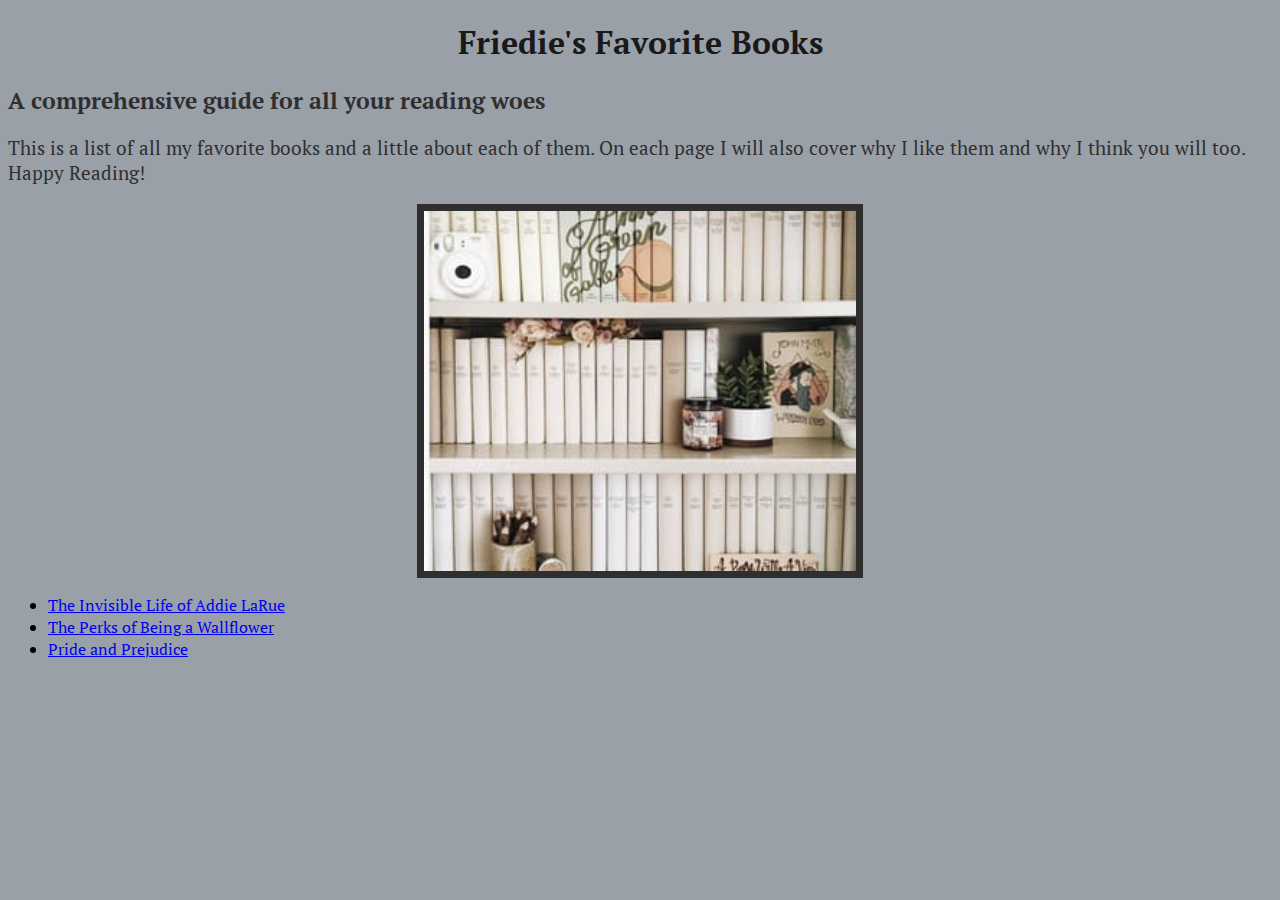
<file: index.html>
<!DOCTYPE html>
<html>
<head>
	<link rel="preconnect" href="https://fonts.gstatic.com">
<link href="https://fonts.googleapis.com/css2?family=PT+Serif&display=swap" rel="stylesheet">
	<link href="style.css" type="text/css" rel="stylesheet" />
	<title>Friedie's Favorite Books</title>
</head>

<body>
	<h1>Friedie's Favorite Books</h1>
	<h2>A comprehensive guide for all your reading woes</h2>
	<p>This is a list of all my favorite books and a little about each of them. On each page I will also cover why I like them and why I think you will too. Happy Reading!</p>
	<img src="bookshelf2.jpg" alt= "bookshelf"width="auto" height="360" class="center" />
	<ul>
		<li><a href="AddieLaRue.html">The Invisible Life of Addie LaRue</a></li>
		<li><a href="PerksOfAWallflower.html">The Perks of Being a Wallflower</a></li>
		<li><a href="PAndP.html">Pride and Prejudice</a></li>
	</ul>


</body>
</html>
</file>
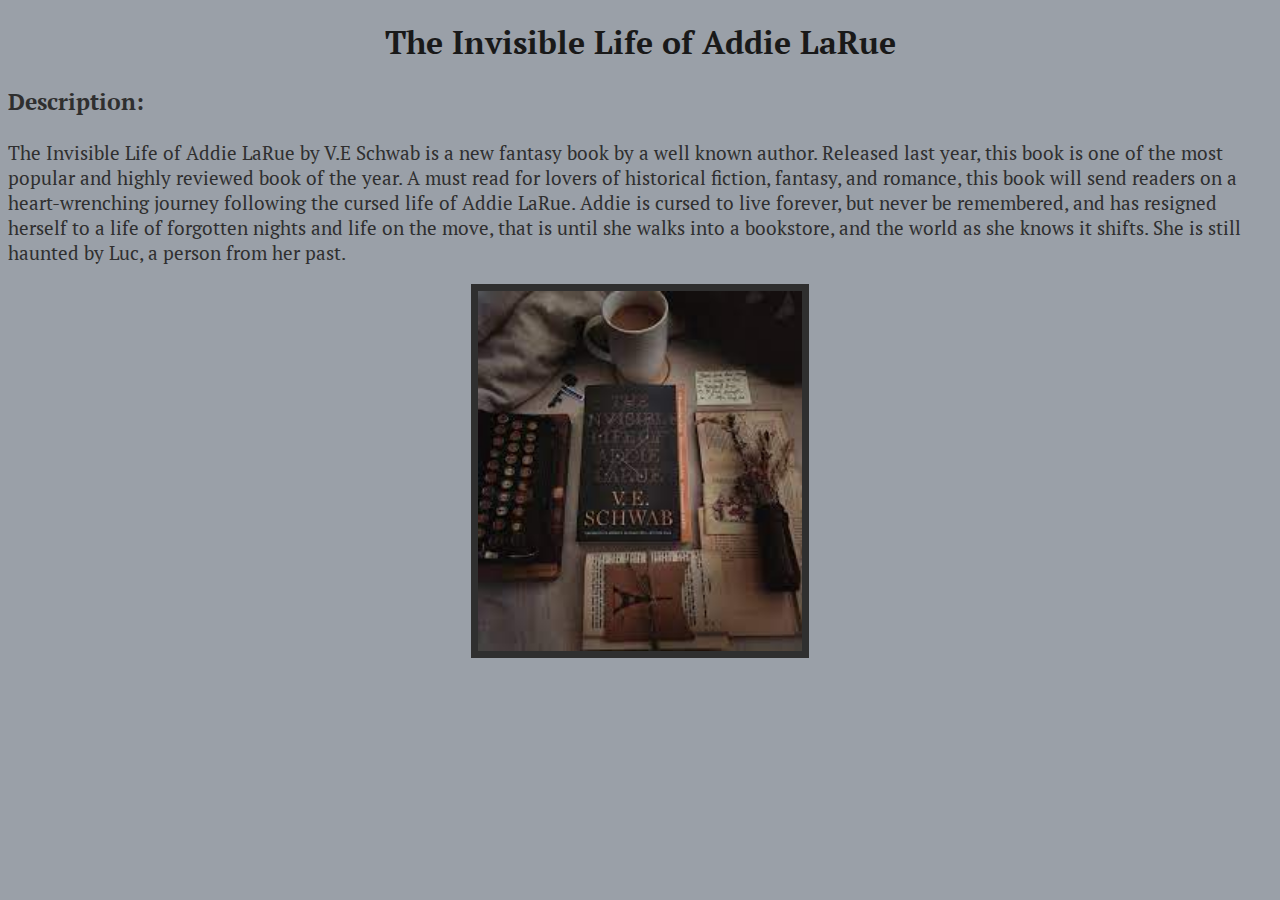
<file: AddieLaRue.html>
<!DOCTYPE html>
<html>
<head>
<link href="https://fonts.googleapis.com/css2?family=PT+Serif&display=swap" rel="stylesheet">
	<link rel="preconnect" href="https://fonts.gstatic.com">
	<link href="style.css" type="text/css" rel="stylesheet" />
	<title>The Invisible Life of Addie LaRue</title>
</head>
<body>
	<h1>The Invisible Life of Addie LaRue</h1>
	<h3>Description:</h3>
	<p>The Invisible Life of Addie LaRue by V.E Schwab is a new fantasy book by a well known author. Released last year, this book is one of the most popular and highly reviewed book of the year. A must read for lovers of historical fiction, fantasy, and romance, this book will send readers on a heart-wrenching journey following the cursed life of Addie LaRue. Addie is cursed to live forever, but never be remembered, and has resigned herself to a life of forgotten nights and life on the move, that is until she walks into a bookstore, and the world as she knows it shifts. She is still haunted by Luc, a person from her past. </p>
	<a href="AddieLaRue.html"></a>	
	<img src="addie.jpg" alt= "addie" width="auto" height="360"class="center"/>
	<ul>
</body>
</html>
</file>
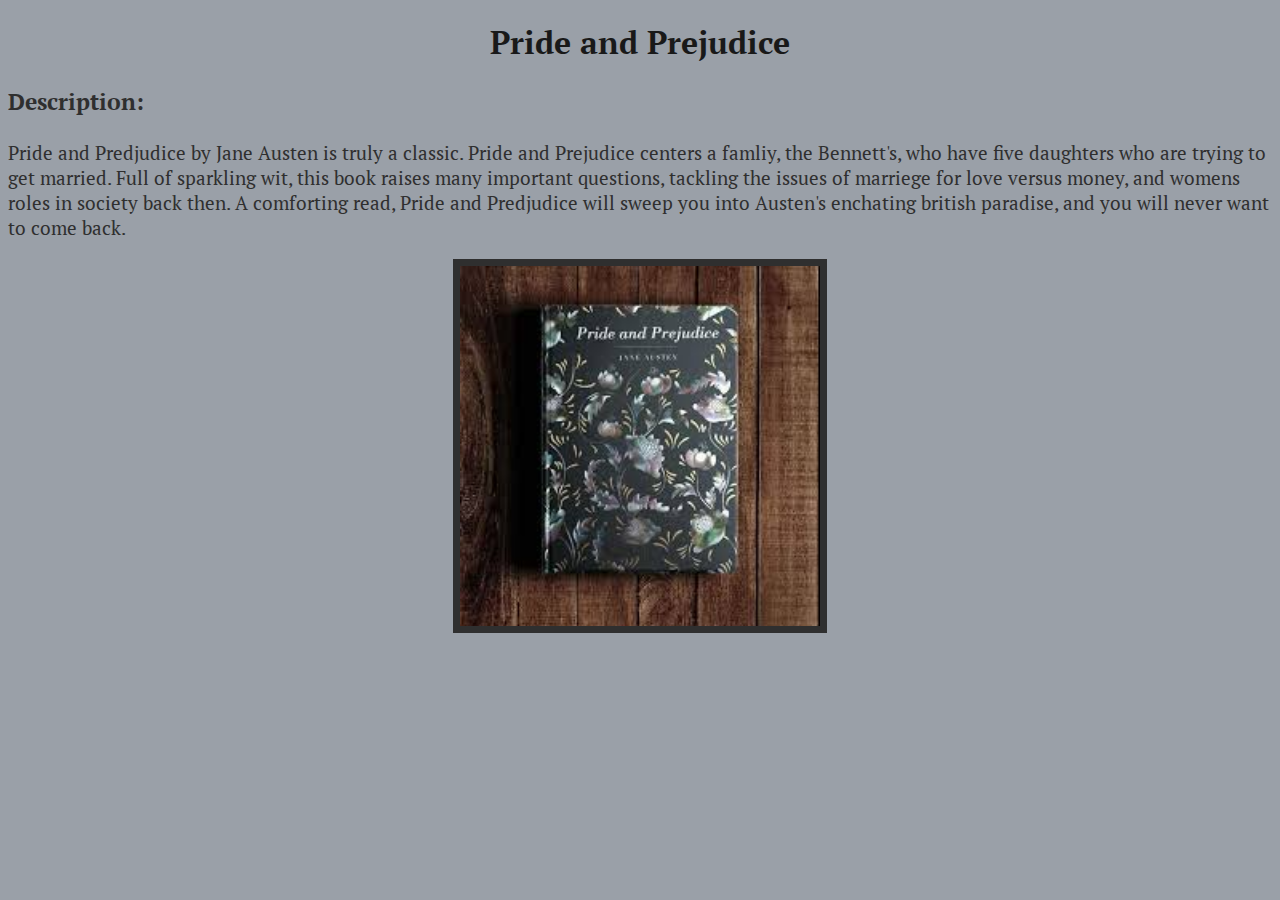
<file: PAndP.html>
<!DOCTYPE html>
<html>
<head>
	<link rel="preconnect" href="https://fonts.gstatic.com">
<link href="https://fonts.googleapis.com/css2?family=PT+Serif&display=swap" rel="stylesheet">
	<link href="style.css" type="text/css" rel="stylesheet" />
	<title>Pride and Prejudice</title>
</head>
<body>
	<h1>Pride and Prejudice</h1>
	<h3>Description:</h3>
	<p>Pride and Predjudice by Jane Austen is truly a classic. Pride and Prejudice centers a famliy, the Bennett's, who have five daughters who are trying to get married. Full of sparkling wit, this book raises many important questions, tackling the issues of marriege for love versus money, and womens roles in society back then. A comforting read, Pride and Predjudice will sweep you into Austen's enchating british paradise, and you will never want to come back.</p>
	<a href="PAndP.html"></a>
	<img src="austen.jpg" alt= "austen" width="auto" height="360"class="center"/>
	<ul>
</body>


</html>
</file>
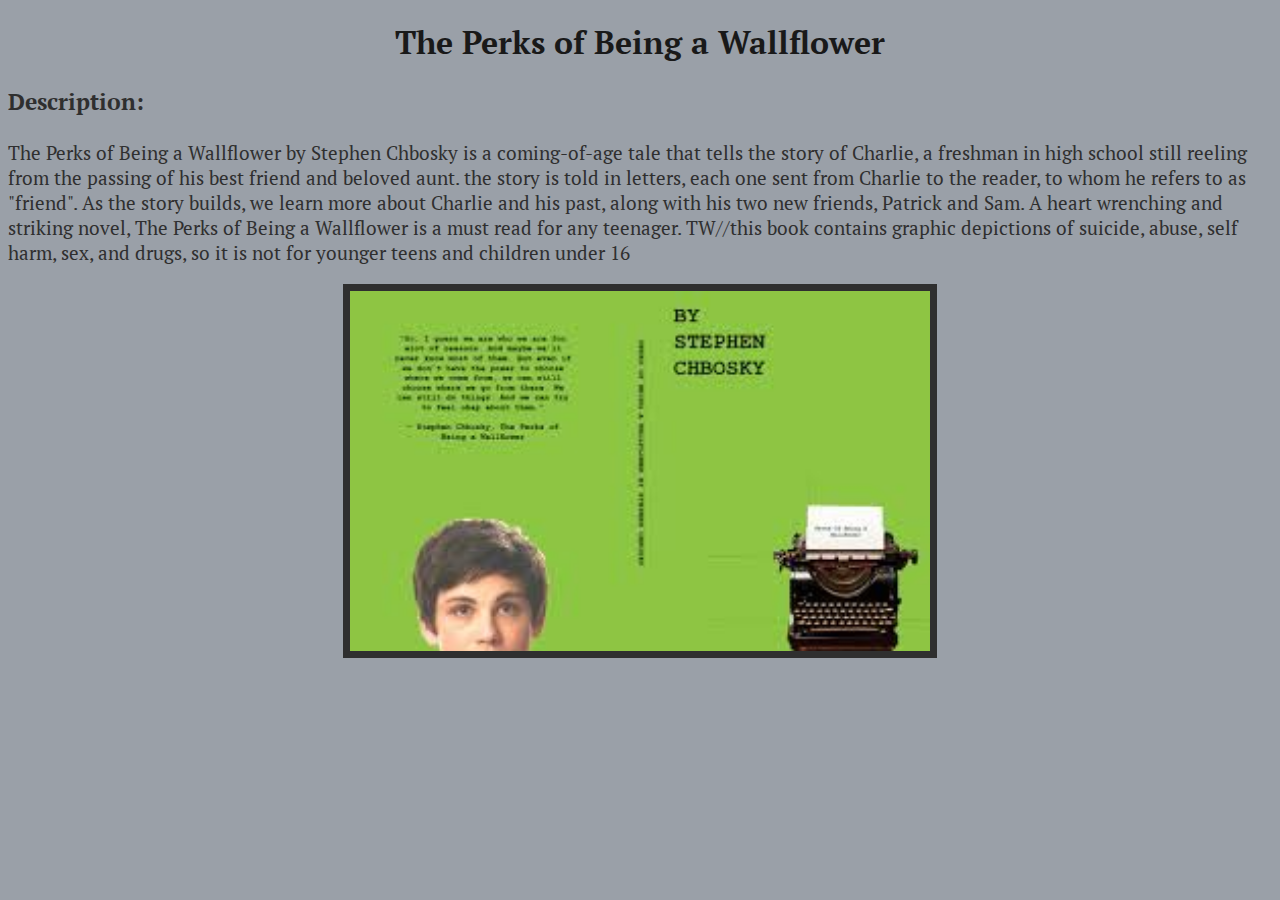
<file: PerksOfAWallflower.html>
<!DOCTYPE html>
<html>
<head>
	<link rel="preconnect" href="https://fonts.gstatic.com">
<link href="https://fonts.googleapis.com/css2?family=PT+Serif&display=swap" rel="stylesheet">
	<link href="style.css" type="text/css" rel="stylesheet" />
	<title>The Perks of Being a Wallflower</title>
</head>
<body>
	<h1>The Perks of Being a Wallflower</h1>
	<h3>Description:</h3>
	<p>The Perks of Being a Wallflower by Stephen Chbosky is a coming-of-age tale that tells the story of Charlie, a freshman in high school still reeling from the passing of his best friend and beloved aunt. the story is told in letters, each one sent from Charlie to the reader, to whom he refers to as "friend". As the story builds, we learn more about Charlie and his past, along with his two new friends, Patrick and Sam. A heart wrenching and striking novel, The Perks of Being a Wallflower is a must read for any teenager.

	TW//this book contains graphic depictions of suicide, abuse, self harm, sex, and drugs, so it is not for younger teens and children under 16</p>
	<a href="PerksOfAWallflower.html"></a>
	<img src="perks.jpg" alt= "perks" width="auto" height="360"class="center"/>
	<ul>
</body>


</html>
</file>
<file: style.css>
h1{
	color: #191919;
	text-align: center;
	
}
h2, h3{
	color: #2F2F2F;
	font-size: 23px
}
p{
	color: #2F2F2F;
	font-size: 19px
}
body{
	background-color: #9AA0A8;
	font-family: 'PT Serif', serif;
}
img{
	border: 7px solid #2F2F2F
}
.center{
	display: block;
	margin-left: auto;
	margin-right: auto;
}
</file>
